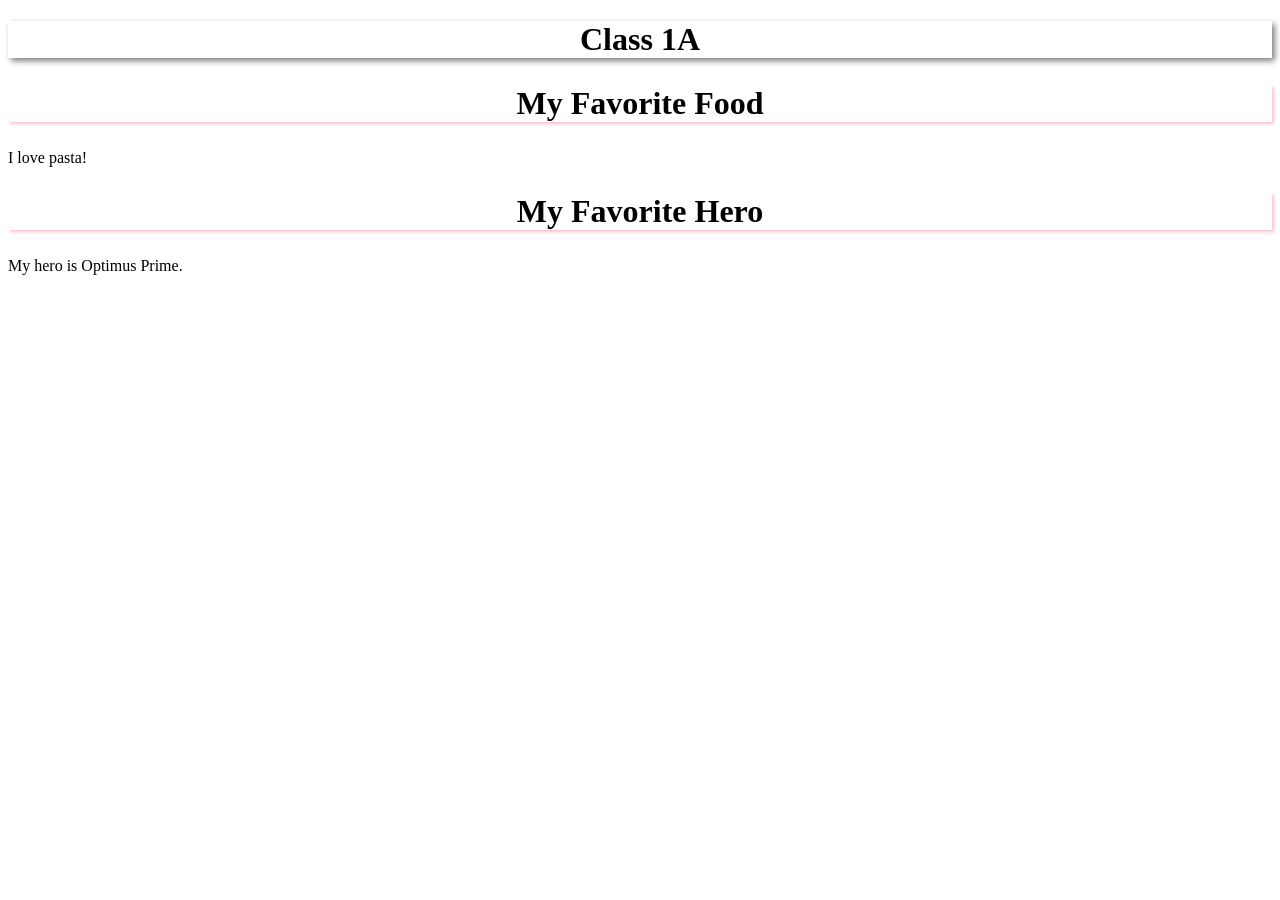
<file: my class page.html>
<!DOCTYPE html>
<html lang="en">
    <head>
        <meta charset="UTF-8"
        <meta name="viewport" conent="width=device-width, initial-scale=1.0">
    <title>My Class Page</title>
    <style>
  .class-title {
    font-size: 32px;
    text-align: center;
    box-Shadow: 3px 3px 6px gray;
  }
  .food-title, .hero-title {
    font-size: 32px;
    text-align: center;
    box-shadow: 2px 2px 3px pink;
  }
</style>
    </head>
    <body>
        <div class="container">
            <h1 class="class-title">Class 1A</h1>
            <h2 class="food-title">My Favorite Food</h2>
            <p>I love pasta!</p>
            <h2 class="hero-title">My Favorite Hero</h2>
            <p>My hero is Optimus Prime.</p>
        </div>
    </body>
</html>
</file>
